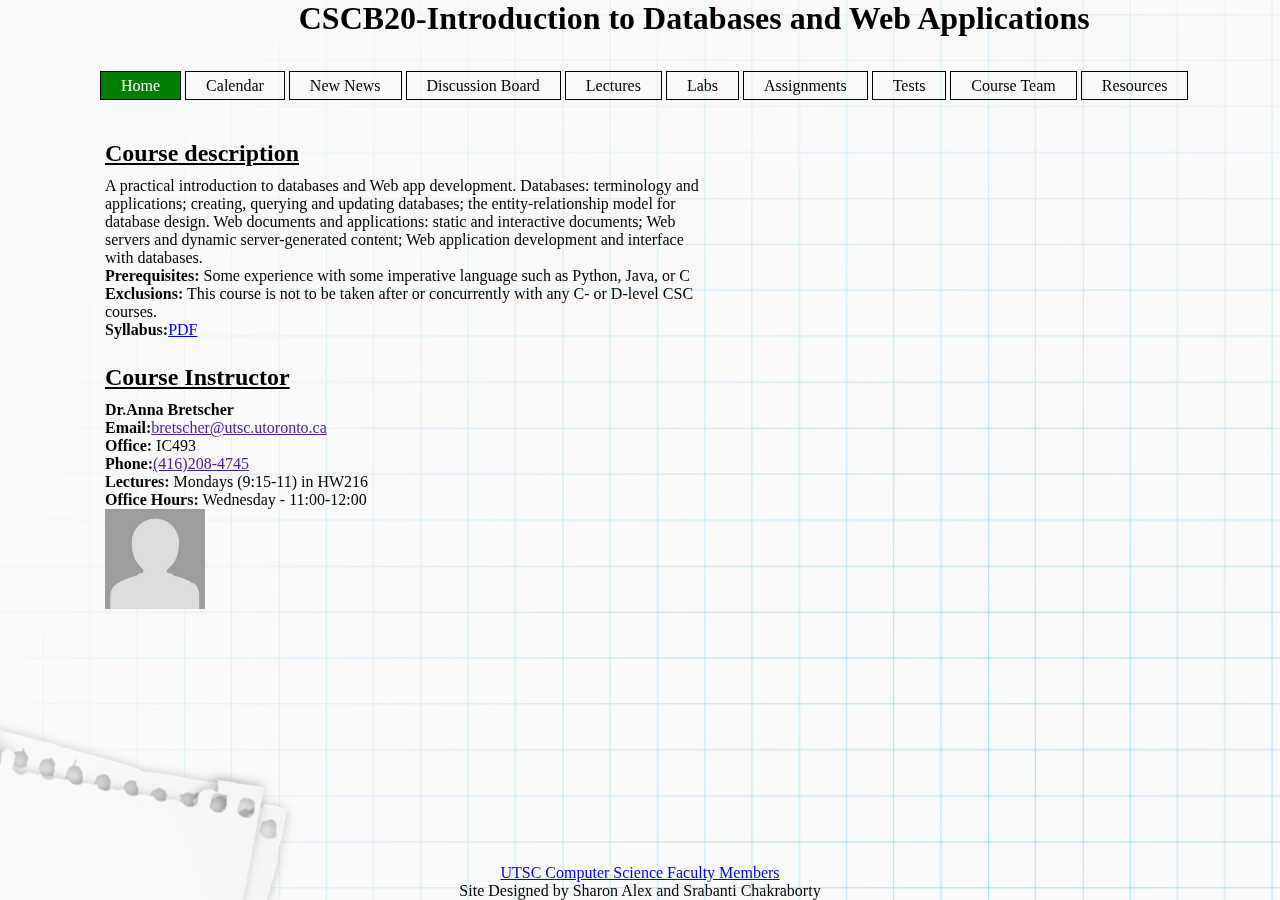
<file: src/index.html>
<DOCTYPE html>
<html>
<head>
<link rel="stylesheet" href="index.css" type="text/css">
<meta charset="UTF-8">
<meta name="viewport" content="width=device-width, initial-scale=1">
</head>
<body>
	<header>
		<h1>CSCB20-Introduction to Databases and Web Applications</h1>
	</header>
	<nav>
		<li class="active"><a href="#home">Home</a></li>
		<li><a href="Calendar.html">Calendar</a></li>
		<li><a href="New_News.html">New News</a></li>
		<li><a href="Discussion_Board.html">Discussion Board</a></li>
		<li><a href="Lectures.html">Lectures</a></li>
		<li><a href="LabsPage.html">Labs</a></li>
		<li><a href="AssignmentsPage.html">Assignments</a></li>
		<li><a href="Tests.html">Tests</a></li>
		<li><a href="CourseTeamPage.html">Course Team</a></li>
		<li><a href="ResourcesPage.html">Resources</a></li>
	</nav>
	<div class="content">
		<h2><u> Course description</u></h2>
		<article>A practical introduction to databases and Web app development. Databases: terminology and applications; 
		creating, querying and updating databases; the entity-relationship model for database design. Web documents
		and applications: static and interactive documents; Web servers and dynamic server-generated content;
		Web application development and interface with databases.
		<p><strong> Prerequisites:</strong> Some experience with some imperative language such as Python, Java, or C</p>
		<strong><p> Exclusions:</strong> This course is not to be taken after or concurrently with any C- or D-level CSC courses.</p>
		<strong><p> Syllabus:</strong><a href= "Syllabus.pdf">PDF</a></p>
		</article>
		<h2><u> Course Instructor </u></h2>
		<article>
		<p><strong>Dr.Anna Bretscher</strong></p> 
		<p><strong>Email:</strong><a href= "">bretscher@utsc.utoronto.ca</a></p>
		<p><strong>Office:</strong> IC493</p>
		<p><strong>Phone:</strong><a href= "">(416)208-4745</a></p>
		<p><strong>Lectures:</strong> Mondays (9:15-11) in HW216</p>
		<p><strong>Office Hours:</strong> Wednesday - 11:00-12:00</p>
		<img src="img_instructor.jpg" alt="Instructor" height="100" width="100" align="left">
	    </article>
	</div>
	<div class="footer">
		<p><a href= "https://www.utsc.utoronto.ca/cms/faculty-of-computer-science"> UTSC Computer Science Faculty Members</a></p>
		<p>Site Designed by Sharon Alex and Srabanti Chakraborty</p>
	</div>
	
</body>
</html>
</file>
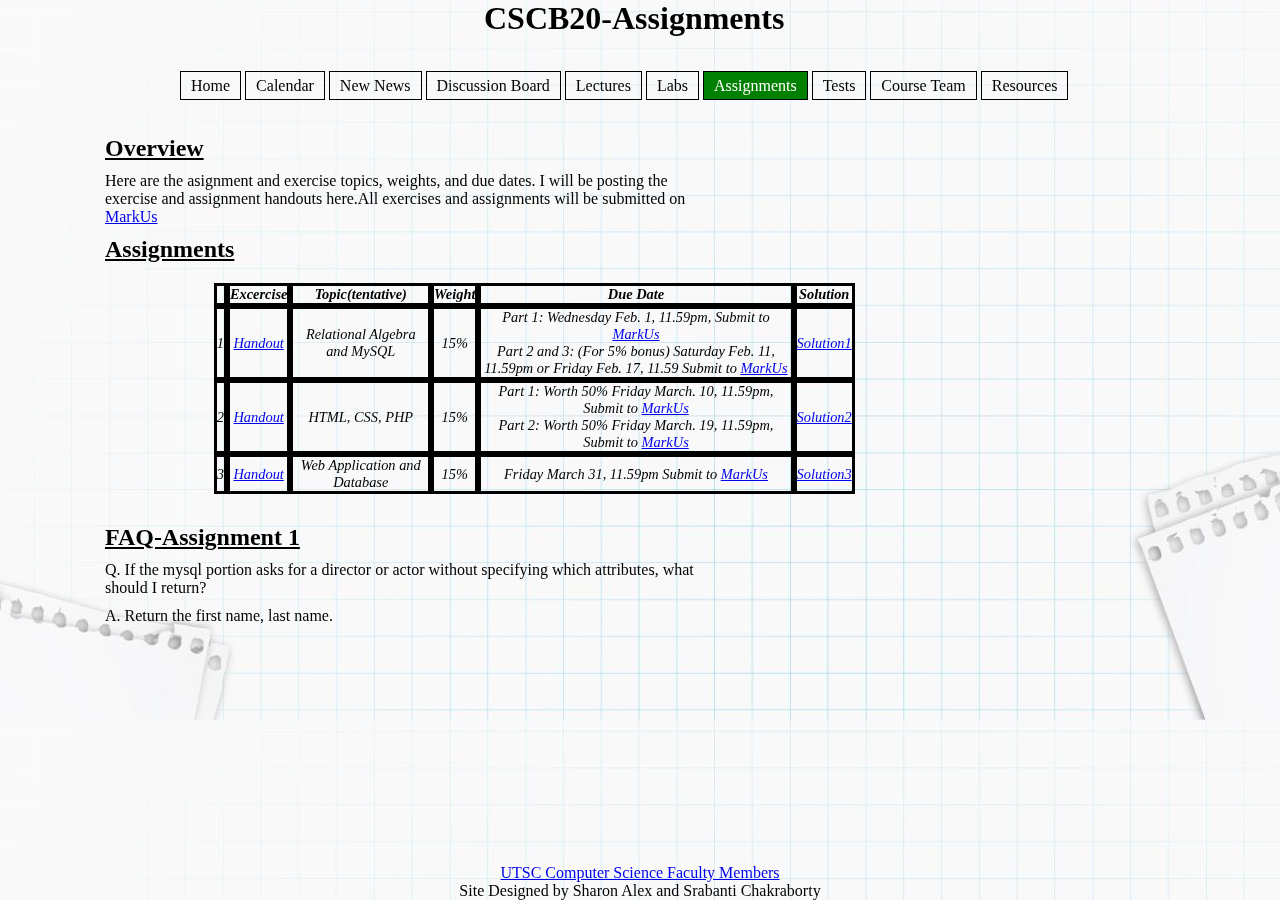
<file: src/AssignmentsPage.html>
<!DOCTYPE html>
<html>
<head>
    <title> </title>
     <link rel="stylesheet" type="text/css" href="AssignmentsPage.css">
     <meta charset="UTF-8">
     <meta name="viewport" content="width=device-width, initial-scale=1">
</head>
<body>
    <div class = "header">
        <h1 ><b>  CSCB20-Assignments</b></h1>
    </div>
    <div class="buttons">
        <nav>
        <li><a href="index.html">Home</a></li>
        <li><a href="Calendar.html">Calendar</a></li>
        <li><a href="New_News.html">New News</a></li>
        <li><a href="Discussion_Board.html">Discussion Board</a></li>
        <li><a href="Lectures.html">Lectures</a></li>
        <li><a href="LabsPage.html">Labs</a></li>
        <li class="active"><a href="#Assignments">Assignments</a></li>
        <li><a href="Tests.html">Tests</a></li>
        <li><a href="CourseTeamPage.html">Course Team</a></li>
        <li><a href="ResourcesPage.html">Resources</a></li>
    </nav>
    </div>
    <div class="content">
        <h2><u>Overview</u> </h2>
        <article> Here are the asignment and exercise topics, weights, and due dates. I will be posting the exercise and assignment handouts here.All exercises and assignments will be submitted on <a href="https://markus.utsc.utoronto.ca/cscb20w20/?locale=en">MarkUs</a>
        </article>
        <h2><u> Assignments</u> </h2>
</div>
	<div class="Assignments">

	<div class = "Heading">

		<div class = "CellNames">
			<p> </p>
		</div>
		<div class = "CellNames">
			<p> Excercise </p>
		</div>
		<div class = "CellNames">
			<p> Topic(tentative)</p>
		</div>
		<div class = "CellNames">
			<p> Weight </p>
		</div>
		<div class = "CellNames">
			<p> Due Date </p>
		</div>
		<div class = "CellNames">
			<p> Solution </p>
		</div>
	</div>
	<div class="Rows">
        <div class="CellNames">
            <p>1</p>
        </div>
        <div class="CellNames">
            <p><a href="SAMPLECSCB20.pdf">Handout</a></p>
        </div>
        <div class="CellNames">
            <p>Relational Algebra and MySQL</p>
        </div>
        <div class="CellNames">
            <p>15%</p>
        </div>
        <div class="CellNames">
            <p>Part 1: Wednesday Feb. 1, 11.59pm, Submit to <a href="https://markus.utsc.utoronto.ca/cscb20w20/?locale=en">MarkUs</a></p>
            <p>Part 2 and 3: (For 5% bonus) Saturday Feb. 11, 11.59pm or Friday Feb. 17, 11.59 Submit to <a href="https://markus.utsc.utoronto.ca/cscb20w20/?locale=en">MarkUs</a></p>
        </div>
        <div class="CellNames">
            <p><a href="SAMPLECSCB20.pdf">Solution1</a></p>
        </div>
    </div>

	<div class="Rows">
        <div class="CellNames">
            <p>2</p>
        </div>
        <div class="CellNames">
            <p><a href="SAMPLECSCB20.pdf">Handout</a></p>
        </div>
        <div class="CellNames">
            <p>HTML, CSS, PHP</p>
        </div>
        <div class="CellNames">
            <p>15%</p>
        </div>
        <div class="CellNames">
            <p>Part 1: Worth 50% Friday March. 10, 11.59pm, Submit to <a href="https://markus.utsc.utoronto.ca/cscb20w20/?locale=en">MarkUs</a></p>
            <p>Part 2: Worth 50% Friday March. 19, 11.59pm, Submit to  <a href="https://markus.utsc.utoronto.ca/cscb20w20/?locale=en">MarkUs</a></p>
        </div>
        <div class="CellNames">
            <p><a href="SAMPLECSCB20.pdf">Solution2</a></p>
        </div>
    </div>

    <div class="Rows">
        <div class="CellNames">
            <p>3</p>
        </div>
        <div class="CellNames">
            <p><a href="SAMPLECSCB20.pdf">Handout</a></p>
        </div>
        <div class="CellNames">
            <p>Web Application and Database</p>
        </div>
        <div class="CellNames">
            <p>15%</p>
        </div>
        <div class="CellNames">
            <p>Friday March 31, 11.59pm Submit to <a href="https://markus.utsc.utoronto.ca/cscb20w20/?locale=en">MarkUs</a></p>
        </div>
        <div class="CellNames">
            <p><a href="SAMPLECSCB20.pdf">Solution3</a></p>
        </div>
    </div>
</div>
<div class="content">
        <h2><u>FAQ-Assignment 1</u> </h2>
        <article> Q. If the mysql portion asks for a director or actor without specifying which attributes, what should I return?
        </article>
        <article>A. Return the first name, last name.</article>
       
</div>

<div class="footer">
        <p><a href= "https://www.utsc.utoronto.ca/cms/faculty-of-computer-science"> UTSC Computer Science Faculty Members</a></p>
        <p>Site Designed by Sharon Alex and Srabanti Chakraborty</p>
    </div>
</body>
</html>
</file>
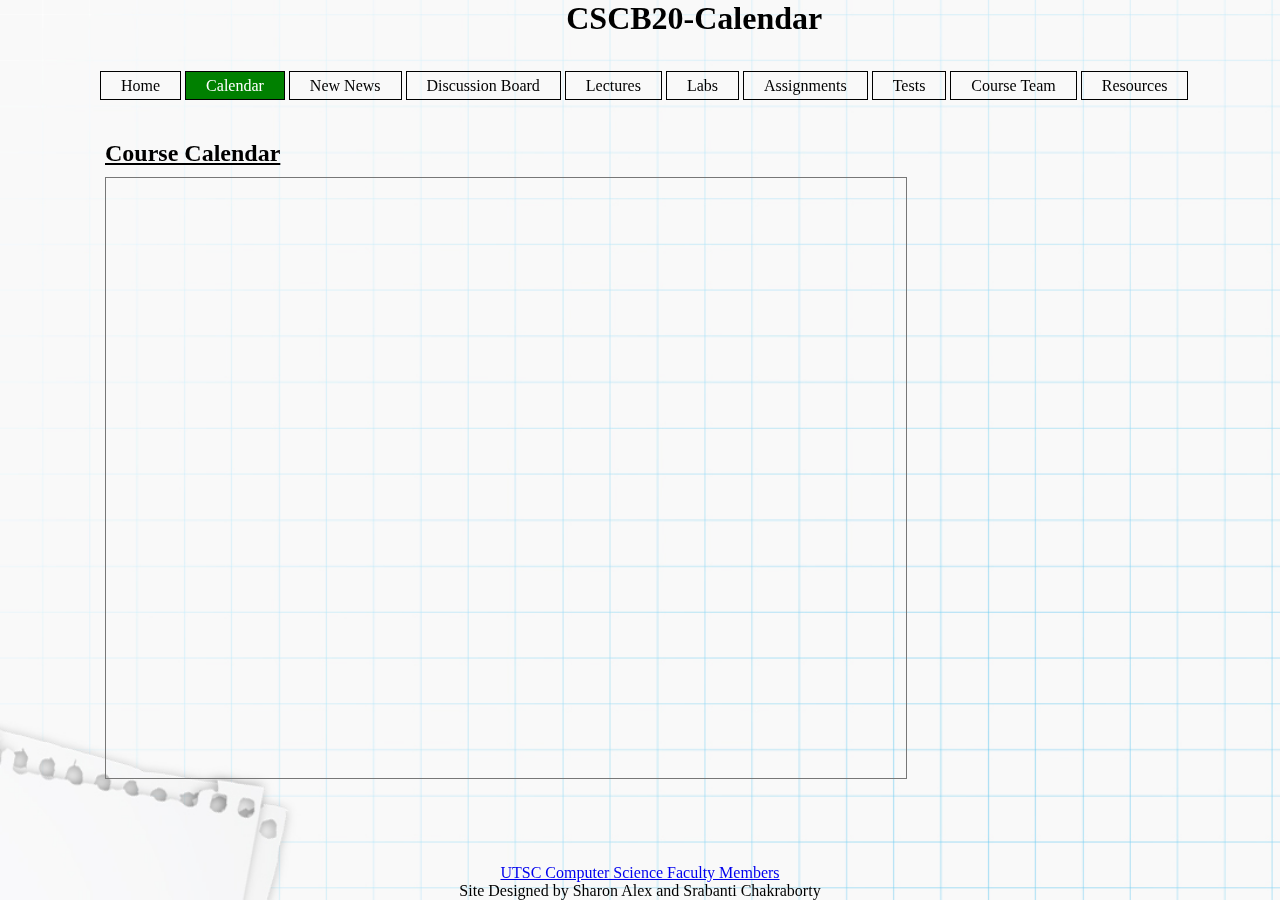
<file: src/Calendar.html>
<DOCTYPE html>
<html>
<head>
<link rel="stylesheet" href="Calendar.css" type="text/css">
<meta charset="UTF-8">
<meta name="viewport" content="width=device-width, initial-scale=1">
</head>
<body>
	<header>
		<h1>CSCB20-Calendar</h1>
	</header>
	<nav>
		<li><a href="index.html">Home</a></li>
		<li class="active"><a href="#Calendar">Calendar</a></li>
		<li><a href="New_News.html">New News</a></li>
		<li><a href="Discussion_Board.html">Discussion Board</a></li>
		<li><a href="Lectures.html">Lectures</a></li>
		<li><a href="LabsPage.html">Labs</a></li>
		<li><a href="AssignmentsPage.html">Assignments</a></li>
		<li><a href="Tests.html">Tests</a></li>
		<li><a href="CourseTeamPage.html">Course Team</a></li>
		<li><a href="ResourcesPage.html">Resources</a></li>
	</nav>
	<div class="content">
		<h2><u> Course Calendar</u></h2>
		<article><iframe src="https://calendar.google.com/calendar/embed?height=600&amp;wkst=1&amp;bgcolor=%23ffffff&amp;ctz=America%2FToronto&amp;src=YWxleHNoYXJvbjk4QGdtYWlsLmNvbQ&amp;src=ZW4uY2FuYWRpYW4jaG9saWRheUBncm91cC52LmNhbGVuZGFyLmdvb2dsZS5jb20&amp;color=%23039BE5&amp;color=%230B8043" style="border:solid 1px #777" width="800" height="600" frameborder="0" scrolling="no"></iframe>
		</article>
	</div>
	<div class="footer">
		<p><a href= "https://www.utsc.utoronto.ca/cms/faculty-of-computer-science"> UTSC Computer Science Faculty Members</a></p>
		<p>Site Designed by Sharon Alex and Srabanti Chakraborty</p>
	</div>
	
</body>
</html>
</file>
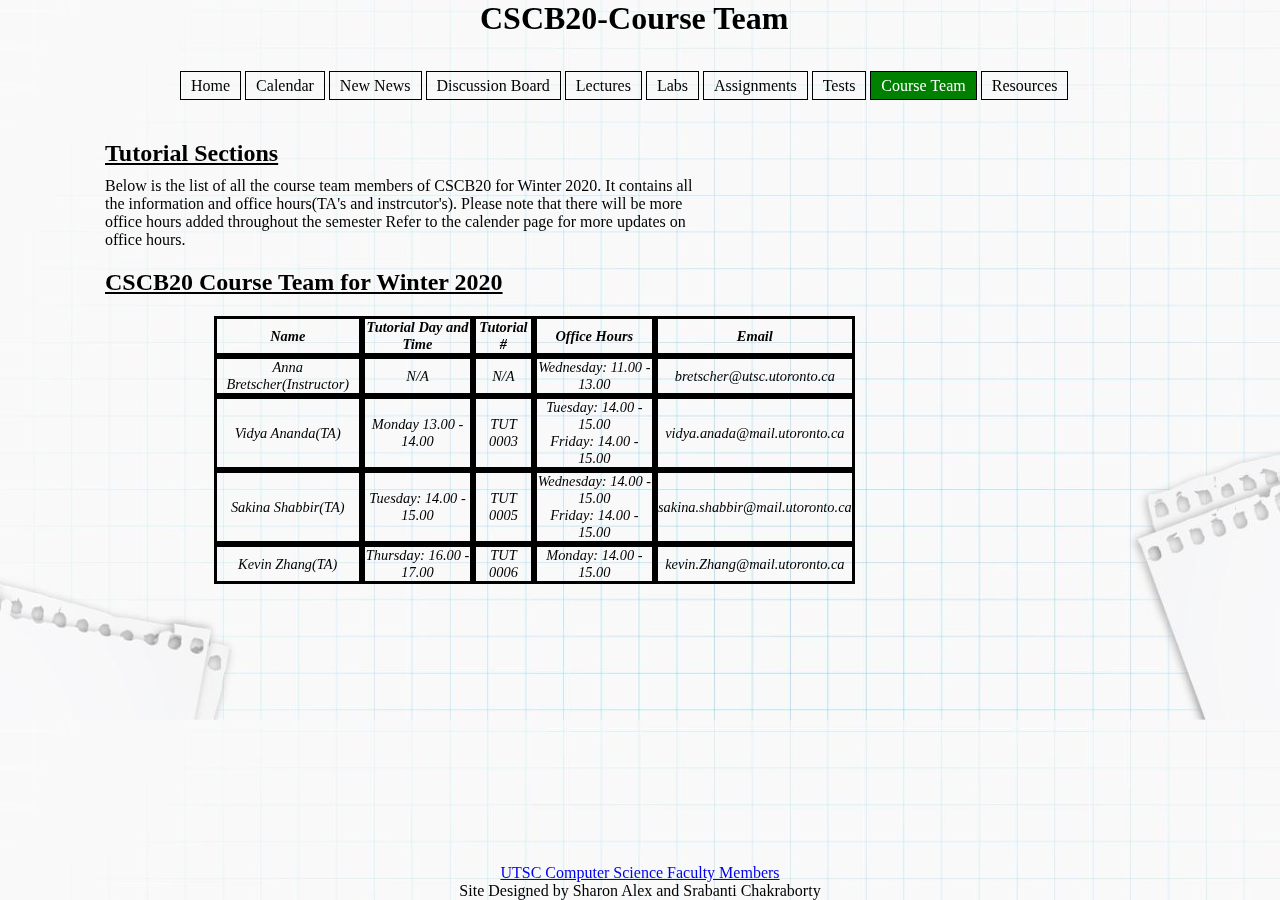
<file: src/CourseTeamPage.html>
<!DOCTYPE html>
<html>
<head>
    <title> </title>
     <link rel="stylesheet" type="text/css" href="CourseTeamPage.css">
     <meta charset="UTF-8">
     <meta name="viewport" content="width=device-width, initial-scale=1">

</head>
<body>
    <div class = "header">
        <h1 ><b>  CSCB20-Course Team</b></h1>
    </div>
    <div class="buttons">
        <nav>
        <li><a href="index.html">Home</a></li>
        <li><a href="Calendar.html">Calendar</a></li>
        <li><a href="New_News.html">New News</a></li>
        <li><a href="Discussion_Board.html">Discussion Board</a></li>
        <li><a href="Lectures.html">Lectures</a></li>
        <li><a href="LabsPage.html">Labs</a></li>
        <li><a href="AssignmentsPage.html">Assignments</a></li>
        <li><a href="Tests.html">Tests</a></li>
        <li class="active"><a href="#Course Team">Course Team</a></li>
        <li><a href="ResourcesPage.html">Resources</a></li>


    </nav>
    </div>
	<div class="content">
        <h2><u> Tutorial Sections</u> </h2>
        <article> Below is the list of all the course team members of CSCB20 for Winter 2020.
            It contains all the information and office hours(TA's and instrcutor's).
            Please note that there will be more office hours added throughout the semester
            Refer to the calender page for more updates on office hours.
        </article>
        <h2><u> CSCB20 Course Team for Winter 2020 </u> </h2>

   


    </div>
    
	<div class="CourseTeam">

	<div class = "Heading">

		<div class = "CellNames">
			<p> Name </p>
		</div>
		<div class = "CellNames">
			<p> Tutorial Day and Time</p>
		</div>
		<div class = "CellNames">
			<p> Tutorial # </p>
		</div>
		<div class = "CellNames">
			<p>  Office Hours</p>
		</div>
		<div class = "CellNames">
			<p> Email </p>
		</div>
	</div>
	<div class="Rows">
        <div class="CellNames">
            <p>Anna Bretscher(Instructor)</p>
        </div>
        <div class="CellNames">
            <p>N/A</a></p>
        </div>
        <div class="CellNames">
            <p>N/A</p>
        </div>
        <div class="CellNames">
            <p>Wednesday: 11.00 - 13.00</p>
        </div>
        <div class="CellNames">
            <p>bretscher@utsc.utoronto.ca</p>
        </div>
    </div>
	<div class="Rows">
        <div class="CellNames">
            <p>Vidya Ananda(TA)</p>
        </div>
        <div class="CellNames">
            <p>Monday 13.00 - 14.00</a></p>
        </div>
        <div class="CellNames">
            <p>TUT 0003</p>
        </div>
        <div class="CellNames">
            <p>Tuesday: 14.00 - 15.00</p>
            <p>Friday: 14.00 - 15.00</p>
        </div>
        <div class="CellNames">
            <p>vidya.anada@mail.utoronto.ca</p>
        </div>
    </div>
    <div class="Rows">
        <div class="CellNames">
            <p>Sakina Shabbir(TA)</p>
        </div>
        <div class="CellNames">
            <p>Tuesday: 14.00 - 15.00</a></p>
  
        </div>
        <div class="CellNames">
            <p>TUT 0005</p>
        </div>
        <div class="CellNames">
            <p>Wednesday: 14.00 - 15.00</p>
            <p>Friday: 14.00 - 15.00</p>
        </div>
        <div class="CellNames">
            <p>sakina.shabbir@mail.utoronto.ca</p>
        </div>
    </div>
    <div class="Rows">
        <div class="CellNames">
            <p>Kevin Zhang(TA)</p>
        </div>
        <div class="CellNames">
            <p>Thursday: 16.00 - 17.00</a></p>

        </div>
        <div class="CellNames">
            <p>TUT 0006</p>
        </div>
        <div class="CellNames">
            <p>Monday: 14.00 - 15.00</p>
        </div>
        <div class="CellNames">
            <p>kevin.Zhang@mail.utoronto.ca</p>
        </div>
    </div>
</div>
<div class="footer">
        <p><a href= "https://www.utsc.utoronto.ca/cms/faculty-of-computer-science"> UTSC Computer Science Faculty Members</a></p>
        <p>Site Designed by Sharon Alex and Srabanti Chakraborty</p>
    </div>
</body>
</html>
</file>
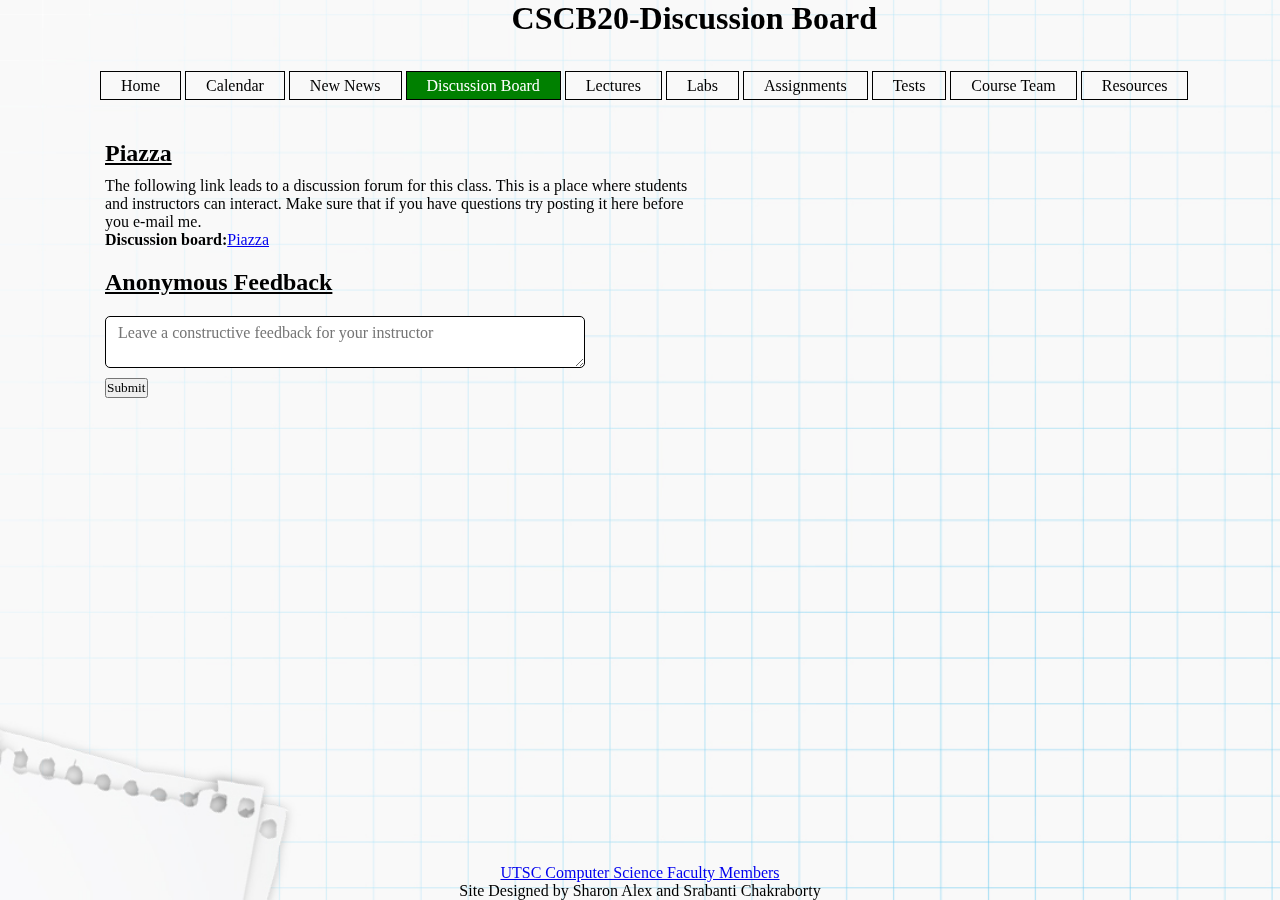
<file: src/Discussion_Board.html>
<DOCTYPE html>
<html>
<head>
<link rel="stylesheet" href="Discussion_Board.css" type="text/css">
<meta charset="UTF-8">
<meta name="viewport" content="width=device-width, initial-scale=1">
</head>
<body>
	<header>
		<h1>CSCB20-Discussion Board</h1>
	</header>
	<nav>
		<li><a href="index.html">Home</a></li>
		<li><a href="Calendar.html">Calendar</a></li>
		<li><a href="New_News.html">New News</a></li>
		<li class="active"><a href="#Discussion Board">Discussion Board</a></li>
		<li><a href="Lectures.html">Lectures</a></li>
		<li><a href="LabsPage.html">Labs</a></li>
		<li><a href="AssignmentsPage.html">Assignments</a></li>
		<li><a href="Tests.html">Tests</a></li>
		<li><a href="CourseTeamPage.html">Course Team</a></li>
		<li><a href="ResourcesPage.html">Resources</a></li>
	</nav>
	<div class="content">
		<h2><u> Piazza</u> </h2>
		<article> The following link leads to a discussion forum for this class.
		This is a place where students and instructors can interact. Make sure that
		if you have questions try posting it here before you e-mail me.
		<strong><p> Discussion board:</strong><a href= "https://piazza.com/">Piazza</a></p>
		</article>
		<h2><u>Anonymous Feedback</u> </h2>
		<article><form><textarea class="form-element" placeholder="Leave a constructive feedback for your instructor" row="15" cols="20"></textarea>
		</form>	
		<input type="submit" value="Submit">
	    </article>

	</div>
	<div class="footer">
		<p><a href= "https://www.utsc.utoronto.ca/cms/faculty-of-computer-science"> UTSC Computer Science Faculty Members</a></p>
		<p>Site Designed by Sharon Alex and Srabanti Chakraborty</p>
	</div>
</body>
</html>
</file>
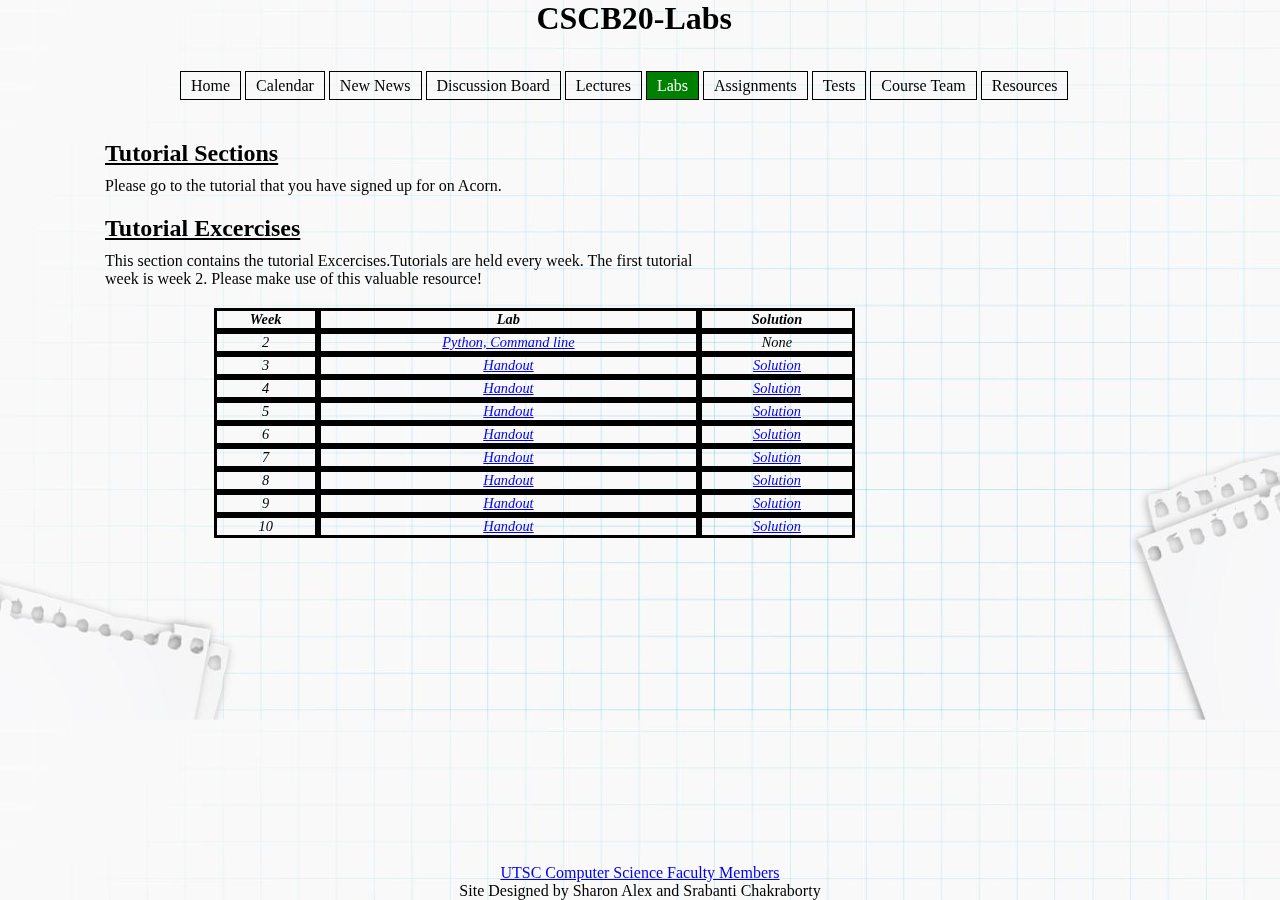
<file: src/LabsPage.html>
<!DOCTYPE html>
<html>
<head>
	<title> </title>
	 <link rel="stylesheet" type="text/css" href="LabsPage.css">
     <meta charset="UTF-8">
     <meta name="viewport" content="width=device-width, initial-scale=1">
</head>
<body>
	<div class = "header">
		<h1 ><b>  CSCB20-Labs</b></h1>
	</div>
	<div class="buttons">
        <nav>
        <li><a href="index.html">Home</a></li>
        <li><a href="Calendar.html">Calendar</a></li>
        <li><a href="New_News.html">New News</a></li>
        <li><a href="Discussion_Board.html">Discussion Board</a></li>
        <li><a href="Lectures.html">Lectures</a></li>
        <li class="active"><a href="#Labs">Labs</a></li>
        <li><a href="AssignmentsPage.html">Assignments</a></li>
        <li><a href="Tests.html">Tests</a></li>
        <li><a href="CourseTeamPage.html">Course Team</a></li>
        <li><a href="ResourcesPage.html">Resources</a></li>
        </nav>
	</div>

    <div class="content">
        <h2><u> Tutorial Sections</u> </h2>
        <article> Please go to the tutorial that you have signed up for on Acorn.
        </article>
        <h2><u>Tutorial Excercises</u> </h2>
        <article> This section contains the tutorial Excercises.Tutorials are held every week. The first tutorial week is week 2. Please make use of this valuable resource!
        </article>
    </div>
<div class="Labs">
	<div class = "Heading">
		<div class = "CellNames">
			<p> Week </p>
		</div>
		<div class = "CellNames">
			<p> Lab </p>
		</div>
		<div class = "CellNames">
			<p> Solution </p>
		</div>
	</div>
	<div class="Rows">
        <div class="CellNames">
            <p>2</p>
        </div>
        <div class="CellNames">
            <p><a href="https://www.utsc.utoronto.ca/~bretscher/b20/tutorials/t1/">Python, Command line</a></p>
        </div>
        <div class="CellNames">
            <p>None</p>
        </div>
    </div>
    <div class="Rows">
        <div class="CellNames">
            <p>3</p>
        </div>
        <div class="CellNames">
            <p><a href="https://www.utsc.utoronto.ca/~bretscher/b20/tutorials/t2/relational.pdf">Handout</a></p>
        </div>
        <div class="CellNames">
             <p><a href="https://www.utsc.utoronto.ca/~bretscher/b20/tutorials/t3/query_solns.html">Solution</a></p>
        </div>
    </div>
    <div class="Rows">
        <div class="CellNames">
            <p>4</p>
        </div>
        <div class="CellNames">
            <p><a href="https://www.utsc.utoronto.ca/~bretscher/b20/tutorials/t3/index.html">Handout</a></p>
        </div>
        <div class="CellNames">
            <p><a href="https://www.utsc.utoronto.ca/~bretscher/b20/tutorials/t3/query_solns.html">Solution</a></p>
        </div>
    </div>
    <div class="Rows">
        <div class="CellNames">
            <p>5</p>
        </div>
        <div class="CellNames">
            <p><a href="https://www.utsc.utoronto.ca/~bretscher/b20/tutorials/t4/handout.pdf">Handout</a></p>
        </div>
        <div class="CellNames">
            <p><a href="https://www.utsc.utoronto.ca/~bretscher/b20/tutorials/t4/tut4_soln.pdf">Solution</a></p>
        </div>
    </div>
    <div class="Rows">
        <div class="CellNames">
            <p>6</p>
        </div>
        <div class="CellNames">
             <p><a href="https://www.utsc.utoronto.ca/~bretscher/b20/tutorials/t4/handout.pdf">Handout</a></p>
        </div>
        <div class="CellNames">
            <p><a href="https://www.utsc.utoronto.ca/~bretscher/b20/tutorials/t4/tut4_soln.pdf">Solution</a></p>
        </div>
    </div>
    <div class="Rows">
        <div class="CellNames">
            <p>7</p>
        </div>
        <div class="CellNames">
            <p><a href="https://www.utsc.utoronto.ca/~bretscher/b20/tutorials/t4/handout.pdf">Handout</a></p>
        </div>
        <div class="CellNames">
           <p><a href="https://www.utsc.utoronto.ca/~bretscher/b20/tutorials/t4/tut4_soln.pdf">Solution</a></p>
        </div>
    </div>
    <div class="Rows">
        <div class="CellNames">
            <p>8</p>
        </div>
        <div class="CellNames">
           <p><a href="https://www.utsc.utoronto.ca/~bretscher/b20/tutorials/t4/handout.pdf">Handout</a></p>
        </div>
        <div class="CellNames">
            <p><a href="https://www.utsc.utoronto.ca/~bretscher/b20/tutorials/t4/tut4_soln.pdf">Solution</a></p>
        </div>
    </div>
    <div class="Rows">
        <div class="CellNames">
            <p>9</p>
        </div>
        <div class="CellNames">
            <p><a href="https://www.utsc.utoronto.ca/~bretscher/b20/tutorials/t4/handout.pdf">Handout</a></p>
        </div>
        <div class="CellNames">
           <p><a href="https://www.utsc.utoronto.ca/~bretscher/b20/tutorials/t4/tut4_soln.pdf">Solution</a></p>
        </div>
    </div>
    <div class="Rows">
        <div class="CellNames">
            <p>10</p>
        </div>
        <div class="CellNames">
            <p><a href="https://www.utsc.utoronto.ca/~bretscher/b20/tutorials/t4/handout.pdf">Handout</a></p>
        </div>
        <div class="CellNames">
            <p><a href="https://www.utsc.utoronto.ca/~bretscher/b20/tutorials/t4/tut4_soln.pdf">Solution</a></p>
        </div>
    </div>
</div>
<div class="footer">
        <p><a href= "https://www.utsc.utoronto.ca/cms/faculty-of-computer-science"> UTSC Computer Science Faculty Members</a></p>
        <p>Site Designed by Sharon Alex and Srabanti Chakraborty</p>
    </div>
</body>
</html>
</file>
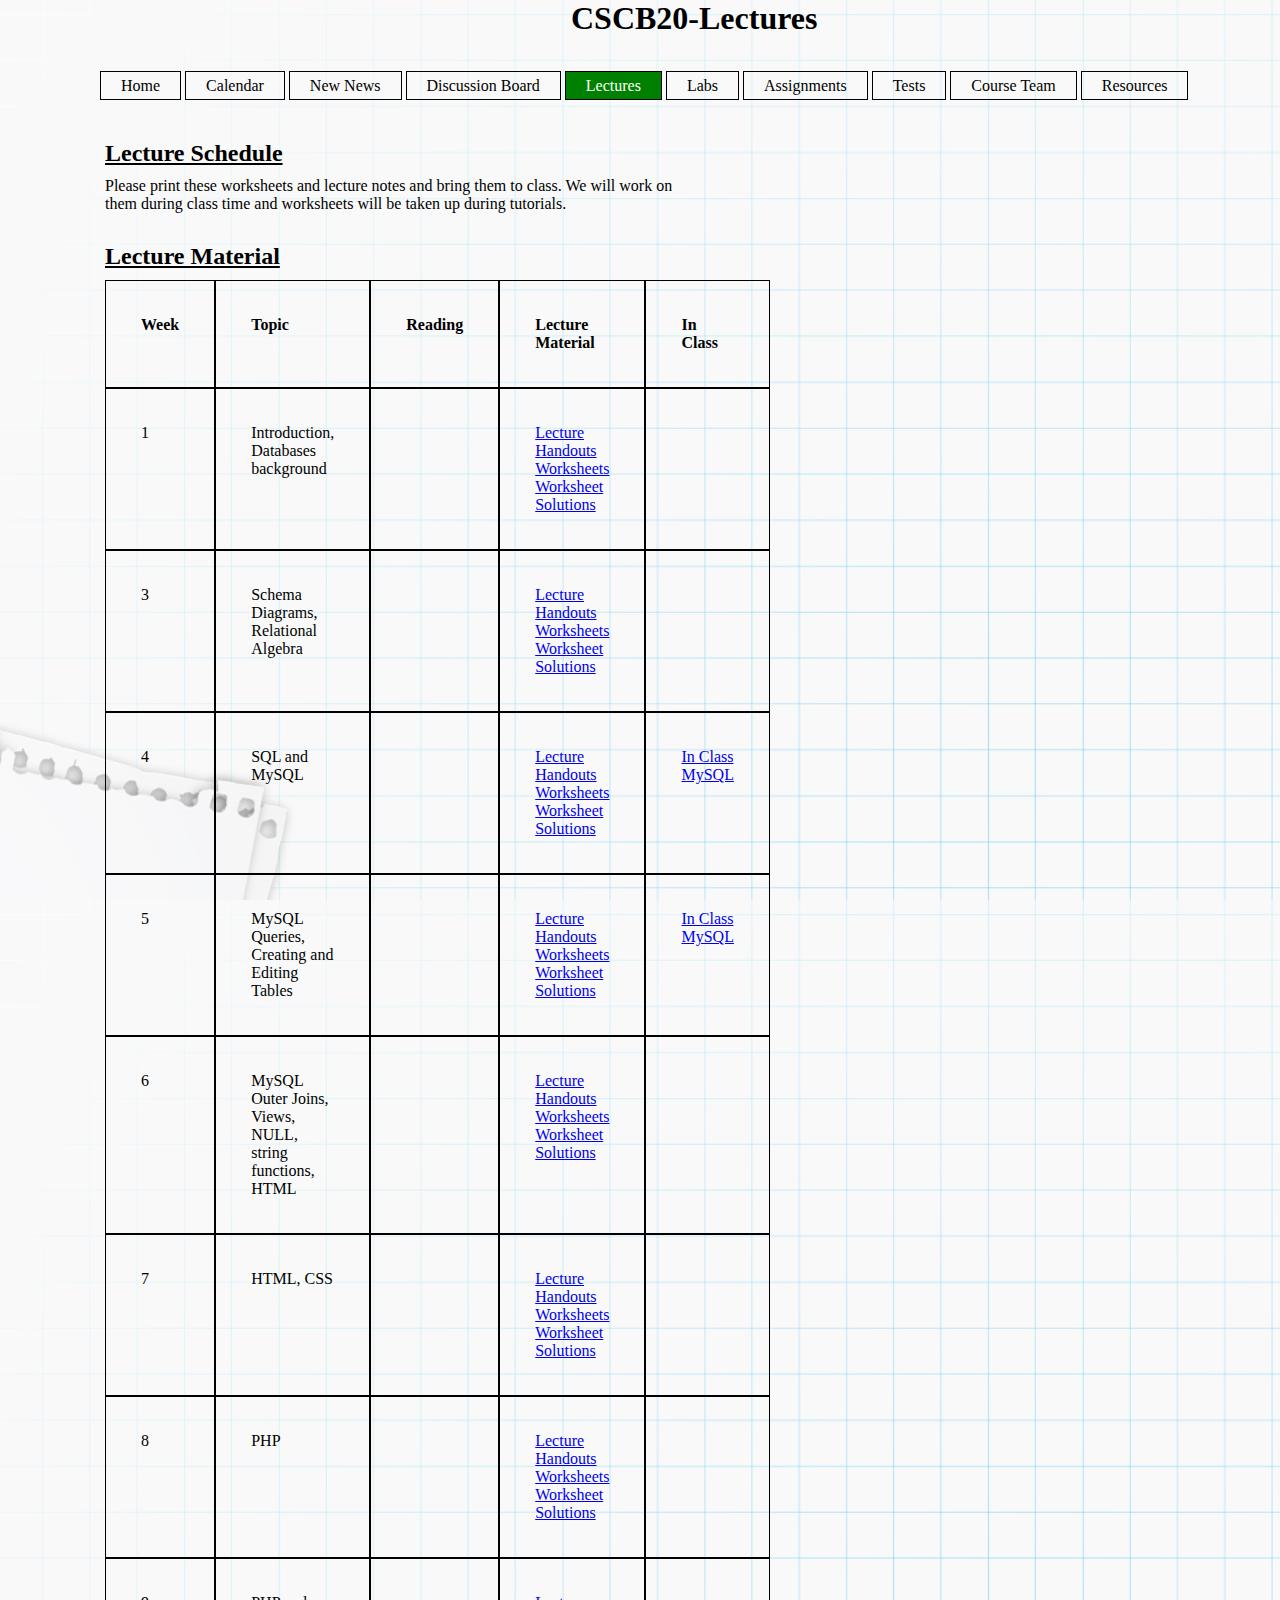
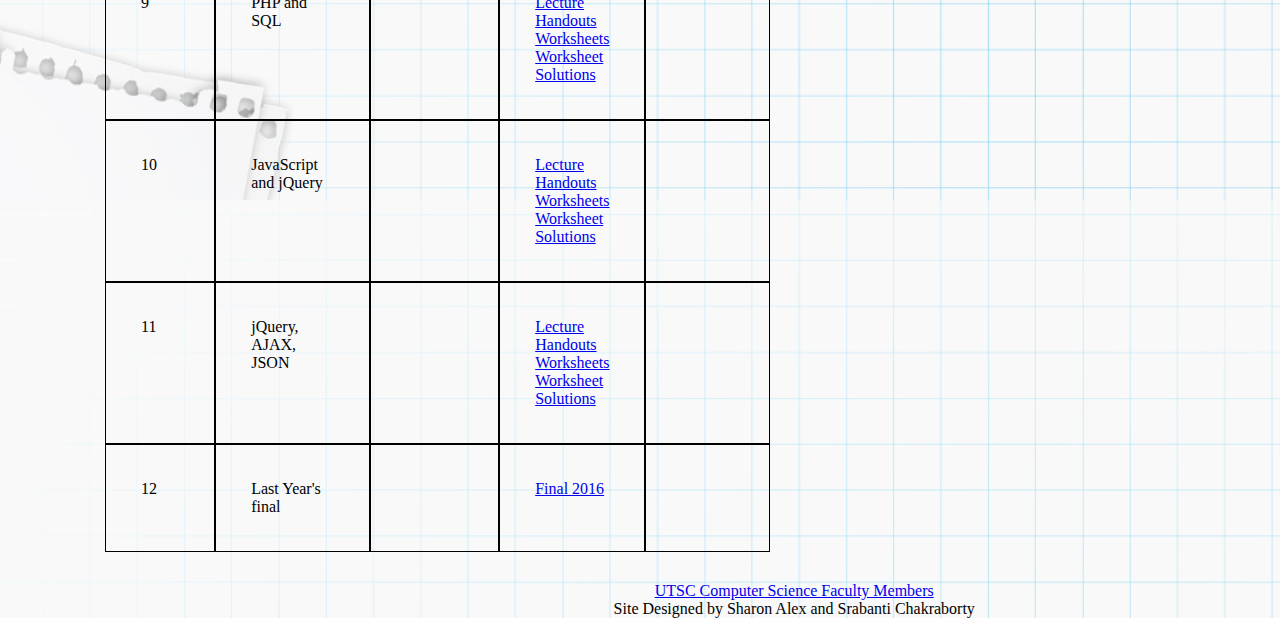
<file: src/Lectures.html>
<DOCTYPE html>
<html>
<head>
<link rel="stylesheet" href="Lectures.css" type="text/css">
<meta charset="UTF-8">
<meta name="viewport" content="width=device-width, initial-scale=1">
</head>
<body>
	<header>
		<h1>CSCB20-Lectures</h1>
	</header>
	<nav>
		<li><a href="index.html">Home</a></li>
		<li><a href="Calendar.html">Calendar</a></li>
		<li><a href="New_News.html">New News</a></li>
		<li><a href="Discussion_Board.html">Discussion Board</a></li>
		<li class="active"><a href="#Lectures">Lectures</a></li>
		<li><a href="LabsPage.html">Labs</a></li>
		<li><a href="AssignmentsPage.html">Assignments</a></li>
		<li><a href="Tests.html">Tests</a></li>
		<li><a href="CourseTeamPage.html">Course Team</a></li>
		<li><a href="ResourcesPage.html">Resources</a></li>
	</nav>
	<div class="content">
		<h2><u> Lecture Schedule</u></h2>
		<article>Please print these worksheets and lecture notes and bring them to class.
		We will work on them during class time and worksheets will be taken up during
		tutorials.</article>
        <h2><u> Lecture Material</u></h2>
		<article>
		<div class="MyTable">
		<div class="MyTable-Tr title">
		<div class="MyTable-Td">Week</div>
		<div class="MyTable-Td">Topic</div>
		<div class="MyTable-Td">Reading</div>
		<div class="MyTable-Td">Lecture Material</div>
		<div class="MyTable-Td">In Class</div>
		</div>
		<div class="MyTable-Tr">
		<div class="MyTable-Td">1</div>
		<div class="MyTable-Td">Introduction, Databases background</div>
		<div class="MyTable-Td"></div>
		<div class="MyTable-Td">
		<a href= "Lecture_Notes.pdf">Lecture Handouts</a></p>
		<a href= "Worksheet.pdf">Worksheets</a>
		<a href= "Worksheet_Solutions.pdf">Worksheet Solutions</a>
		</div>
		<div class="MyTable-Td"></div>
		</div>	
		<div class="MyTable-Tr">
		<div class="MyTable-Td">3</div>
		<div class="MyTable-Td">Schema Diagrams, Relational Algebra</div>
		<div class="MyTable-Td"></div>
		<div class="MyTable-Td">
		<a href= "Lecture_Notes.pdf">Lecture Handouts</a>
		<a href= "Worksheet.pdf">Worksheets</a>
		<a href= "Worksheet_Solutions.pdf">Worksheet Solutions</a>
		</div>
		<div class="MyTable-Td"></div>
		</div>	
		<div class="MyTable-Tr">
		<div class="MyTable-Td">4</div>
		<div class="MyTable-Td">SQL and MySQL</div>
		<div class="MyTable-Td"></div>
		<div class="MyTable-Td">
		<a href= "Lecture_Notes.pdf">Lecture Handouts</a>
		<a href= "Worksheet.pdf">Worksheets</a>
		<a href= "Worksheet_Solutions.pdf">Worksheet Solutions</a>
		</div>
		<div class="MyTable-Td">
		<a href= "SQL.pdf">In Class MySQL</a>
		</div>
		</div>
		<div class="MyTable-Tr">
		<div class="MyTable-Td">5</div>
		<div class="MyTable-Td">MySQL Queries, Creating and Editing Tables</div>
		<div class="MyTable-Td"></div>
		<div class="MyTable-Td">
		<a href= "Lecture_Notes.pdf">Lecture Handouts</a>
		<a href= "Worksheet.pdf">Worksheets</a>
		<a href= "Worksheet_Solutions.pdf">Worksheet Solutions</a>
		</div>
		<div class="MyTable-Td">
		<a href= "SQL.pdf">In Class MySQL</a>
		</div>
		</div>	
		<div class="MyTable-Tr">
		<div class="MyTable-Td">6</div>
		<div class="MyTable-Td">MySQL Outer Joins, Views, NULL, string functions, HTML</div>
		<div class="MyTable-Td"></div>
		<div class="MyTable-Td">
		<a href= "Lecture_Notes.pdf">Lecture Handouts</a>
		<a href= "Worksheet.pdf">Worksheets</a>
		<a href= "Worksheet_Solutions.pdf">Worksheet Solutions</a>
		</div>
		<div class="MyTable-Td"></div>
		</div>	
		<div class="MyTable-Tr">
		<div class="MyTable-Td">7</div>
		<div class="MyTable-Td">HTML, CSS</div>
		<div class="MyTable-Td"></div>
		<div class="MyTable-Td">
		<a href= "Lecture_Notes.pdf">Lecture Handouts</a>
		<a href= "Worksheet.pdf">Worksheets</a>
		<a href= "Worksheet_Solutions.pdf">Worksheet Solutions</a>
	    </div>
		<div class="MyTable-Td"></div>
		</div>	
		<div class="MyTable-Tr">
		<div class="MyTable-Td">8</div>
		<div class="MyTable-Td">PHP</div>
		<div class="MyTable-Td"></div>
		<div class="MyTable-Td">
		<a href= "Lecture_Notes.pdf">Lecture Handouts</a>
		<a href= "Worksheet.pdf">Worksheets</a>
		<a href= "Worksheet_Solutions.pdf">Worksheet Solutions</a>
		</div>
		<div class="MyTable-Td"></div>
		</div>	
		<div class="MyTable-Tr">
		<div class="MyTable-Td">9</div>
		<div class="MyTable-Td">PHP and SQL</div>
		<div class="MyTable-Td"></div>
		<div class="MyTable-Td">
		<a href= "Lecture_Notes.pdf">Lecture Handouts</a>
		<a href= "Worksheet.pdf">Worksheets</a>
		<a href= "Worksheet_Solutions.pdf">Worksheet Solutions</a>
		</div>
		<div class="MyTable-Td"></div>
		</div>	
		<div class="MyTable-Tr">
		<div class="MyTable-Td">10</div>
		<div class="MyTable-Td">JavaScript and jQuery</div>
		<div class="MyTable-Td"></div>
		<div class="MyTable-Td">
		<a href= "Lecture_Notes.pdf">Lecture Handouts</a>
		<a href= "Worksheet.pdf">Worksheets</a>
		<a href= "Worksheet_Solutions.pdf">Worksheet Solutions</a>
		</div>
		<div class="MyTable-Td"></div>
		</div>	
		<div class="MyTable-Tr">
		<div class="MyTable-Td">11</div>
		<div class="MyTable-Td">jQuery, AJAX, JSON</div>
		<div class="MyTable-Td"></div>
		<div class="MyTable-Td">
		<a href= "Lecture_Notes.pdf">Lecture Handouts</a>
		<a href= "Worksheet.pdf">Worksheets</a>
		<a href= "Worksheet_Solutions.pdf">Worksheet Solutions</a>
		</div>
		<div class="MyTable-Td"></div>
		</div>	
		<div class="MyTable-Tr">
		<div class="MyTable-Td">12</div>
		<div class="MyTable-Td">Last Year's final</div>
		<div class="MyTable-Td"></div>
		<div class="MyTable-Td">
		<a href= "Lecture_Notes.pdf">Final 2016</a>
		</div>
		<div class="MyTable-Td"></div>
		</div>		
		</div>
	    </article>
	</div>
	<div class="footer">
		<p><a href= "https://www.utsc.utoronto.ca/cms/faculty-of-computer-science"> UTSC Computer Science Faculty Members</a></p>
		<p>Site Designed by Sharon Alex and Srabanti Chakraborty</p>
	</div>
</body>
</html>
</file>
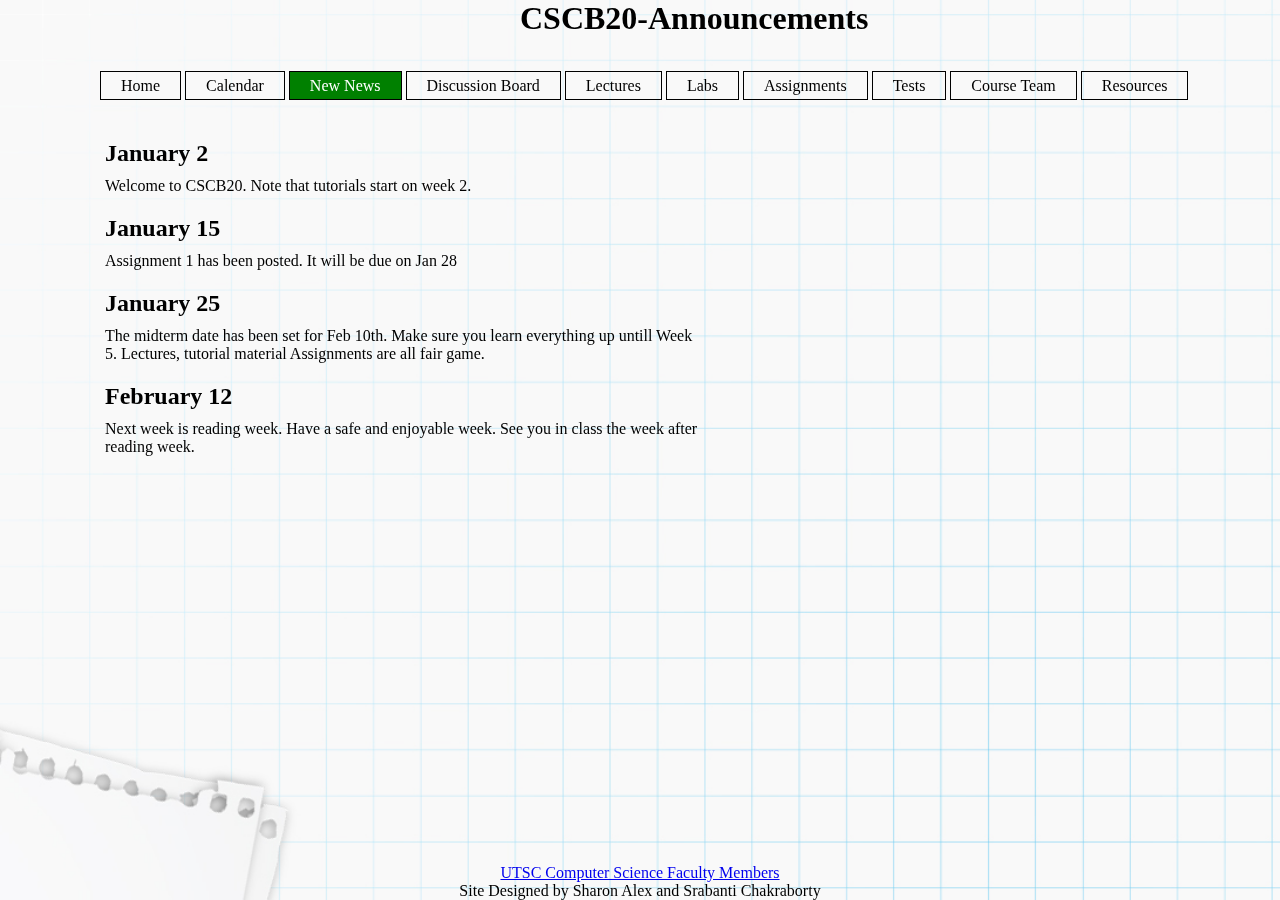
<file: src/New_News.html>
<DOCTYPE html>
<html>
<head>
<link rel="stylesheet" href="New_News.css" type="text/css">
<meta charset="UTF-8">
<meta name="viewport" content="width=device-width, initial-scale=1">
</head>
<body>
	<header>
		<h1>CSCB20-Announcements</h1>
	</header>
	<nav>
		<li><a href="index.html">Home</a></li>
		<li><a href="Calendar.html">Calendar</a></li>
		<li class="active"><a href="#New News">New News</a></li>
		<li><a href="Discussion_Board.html">Discussion Board</a></li>
		<li><a href="Lectures.html">Lectures</a></li>
		<li><a href="LabsPage.html">Labs</a></li>
		<li><a href="AssignmentsPage.html">Assignments</a></li>
		<li><a href="Tests.html">Tests</a></li>
		<li><a href="CourseTeamPage.html">Course Team</a></li>
		<li><a href="ResourcesPage.html">Resources</a></li>
	</nav>
	<div class="content">
		<h2>January 2</h2>
		<article>Welcome to CSCB20. Note that tutorials start on week 2.
		</article>
		<h2>January 15</h2>
		<article> Assignment 1 has been posted. It will be due on Jan 28
	    </article>
	    <h2>January 25</h2>
		<article> The midterm date has been set for Feb 10th. Make sure 
		you learn everything up untill Week 5. Lectures, tutorial material
		Assignments are all fair game.
	    </article>
	    <h2>February 12</h2>
		<article> Next week is reading week. Have a safe and enjoyable week.
		See you in class the week after reading week.
	    </article>
	</div>
	<div class="footer">
		<p><a href= "https://www.utsc.utoronto.ca/cms/faculty-of-computer-science"> UTSC Computer Science Faculty Members</a></p>
		<p>Site Designed by Sharon Alex and Srabanti Chakraborty</p>
	</div>
	
</body>
</html>
</file>
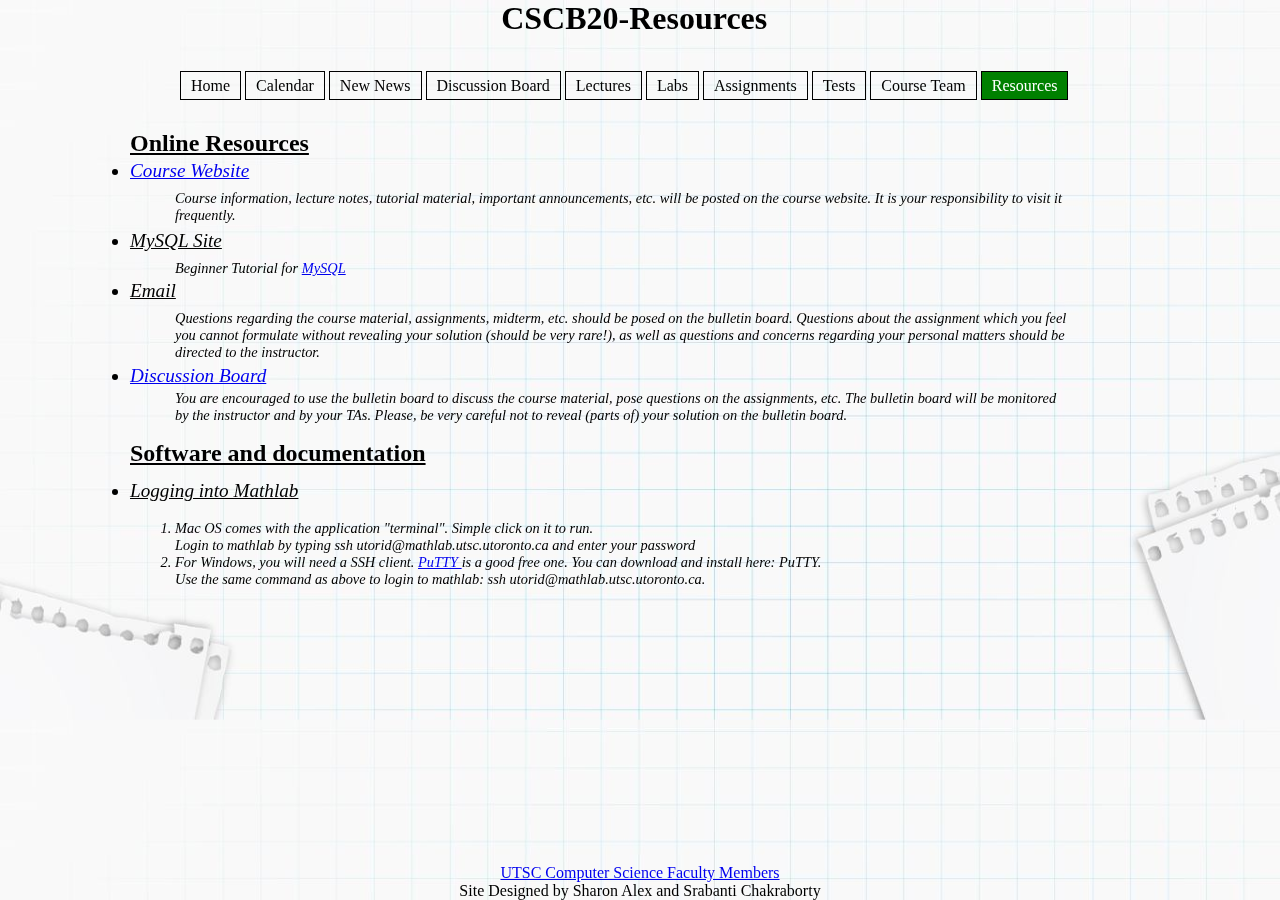
<file: src/ResourcesPage.html>
<!DOCTYPE html>
<html>
<head>
    <title> </title>
     <link rel="stylesheet" type="text/css" href="ResourcesPage.css">
     <meta charset="UTF-8">
     <meta name="viewport" content="width=device-width, initial-scale=1">
</head>
<body>
    <div class = "header">
        <h1 ><b>  CSCB20-Resources</b></h1>
    </div>
    <div class="buttons">
        <nav>
        <li><a href="index.html">Home</a></li>
        <li><a href="Calendar.html">Calendar</a></li>
        <li><a href="New_News.html">New News</a></li>
        <li><a href="Discussion_Board.html">Discussion Board</a></li>
        <li><a href="Lectures.html">Lectures</a></li>
        <li><a href="LabsPage.html">Labs</a></li>
        <li><a href="AssignmentsPage.html">Assignments</a></li>
        <li><a href="Tests.html">Tests</a></li>
        <li><a href="CourseTeamPage.html">Course Team</a></li>
        <li class="active"><a href="#Resources">Resources</a></li>
    </nav>
    </div>
	<div id="header1">
		<h2><u><b>Online Resources</b></u></h2>
	</div>
	<div id="para1">
	<ul>
		<li><a href="index.html">Course Website</a></li>
	</ul>
</div>
<div id="para2">
	<p>Course information, lecture notes, tutorial material, important announcements, etc. will be posted on the course website. It is your responsibility to visit it frequently.</p>
</div>
<div id="para3">
	<ul>
		<li><u>MySQL Site</u></li>
	</ul>
</div>
<div id="para4">
	<p>Beginner Tutorial for <a href="https://code.tutsplus.com/articles/sql-for-beginners--net-8200">MySQL</a></p>
</div>
<div id="para5">
	<ul>
		<li><u>Email</u></li>
	</ul>
</div>
<div id="para6">
	<p>Questions regarding the course material, assignments, midterm, etc. should be posed on the bulletin board. Questions about the assignment which you feel you cannot formulate without revealing your solution (should be very rare!), as well as questions and concerns regarding your personal matters should be directed to the instructor.</p>
</div>
<div id="para7">
	<ul>
		<li><a href="https://piazza.com">Discussion Board</a></li>
	</ul>
</div>
<div id="para8">
	<p>You are encouraged to use the bulletin board to discuss the course material, pose questions on the assignments, etc. The bulletin board will be monitored by the instructor and by your TAs. Please, be very careful not to reveal (parts of) your solution on the bulletin board.</p>
</div>
<div id="header2">
		<h2><u><b>Software and documentation</b></u></h2>
	</div>
	<div id="para9">
	<ul>
		<li><u>Logging into Mathlab</u></li>
	</ul>
</div>
<div id="para10">
	<ol>
		<li>Mac OS comes with the application "terminal". Simple click on it to run. </li>
		<p>Login to mathlab by typing ssh utorid@mathlab.utsc.utoronto.ca and enter your password</p>
		<li>For Windows, you will need a SSH client. <a href="https://www.putty.org">PuTTY </a>is a good free one. You can download and install here: PuTTY.</li>
		<p> Use the same command as above to login to mathlab: ssh utorid@mathlab.utsc.utoronto.ca.</p>

	</ol>
</div>
<div class="footer">
        <p><a href= "https://www.utsc.utoronto.ca/cms/faculty-of-computer-science"> UTSC Computer Science Faculty Members</a></p>
        <p>Site Designed by Sharon Alex and Srabanti Chakraborty</p>
    </div>
</body>
</html>
</file>
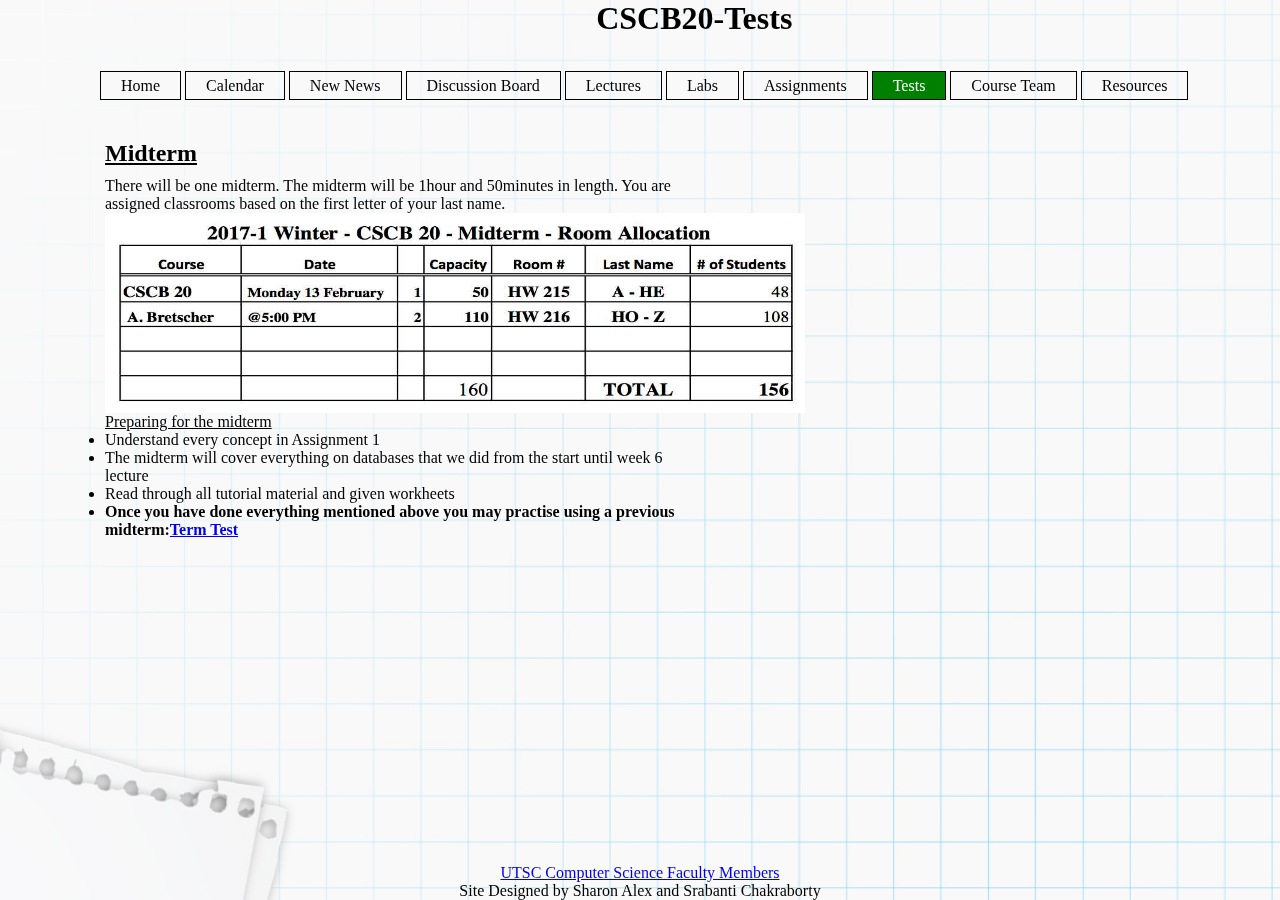
<file: src/Tests.html>
<DOCTYPE html>
<html>
<head>
<link rel="stylesheet" href="Tests.css" type="text/css">
<meta charset="UTF-8">
<meta name="viewport" content="width=device-width, initial-scale=1">
</head>
<body>
	<header>
		<h1>CSCB20-Tests</h1>
	</header>
	<nav>
		<li><a href="index.html">Home</a></li>
		<li><a href="Calendar.html">Calendar</a></li>
		<li><a href="New_News.html">New News</a></li>
		<li><a href="Discussion_Board.html">Discussion Board</a></li>
		<li><a href="Lectures.html">Lectures</a></li>
		<li><a href="LabsPage.html">Labs</a></li>
        <li><a href="AssignmentsPage.html">Assignments</a></li>
        <li class="active"><a href="#Tests">Tests</a></li>
        <li><a href="CourseTeamPage.html">Course Team</a></li>
        <li><a href="ResourcesPage.html">Resources</a></li>
    </nav>
	<div class="content">
		<h2><u>Midterm</u></h2>
		<article>There will be one midterm. The midterm will be 1hour and 50minutes in length. 
		You are assigned classrooms based on the first letter of your last name.
		<img src="room_allocation.png" alt="midterm rooms" width="700" height="200" align="left">
		<p><u>Preparing for the midterm</u></p>
		 <ul>
		 	<li>Understand every concept in Assignment 1</li>
		 	<li>The midterm will cover everything on databases that we did from the start until week 6 lecture</li>
		 	<li>Read through all tutorial material and given workheets</li>
		 	<li><b>Once you have done everything mentioned above you may practise using a previous midterm:<a href= "testA.pdf">Term Test</a></b></li>
		 </ul> 
	    </article>
	</div>
	<div class="footer">
		<p><a href= "https://www.utsc.utoronto.ca/cms/faculty-of-computer-science"> UTSC Computer Science Faculty Members</a></p>
		<p>Site Designed by Sharon Alex and Srabanti Chakraborty</p>
	</div>
</body>
</html>
</file>
<file: src/index.css>
* {
    font-family: Century Gothic;
    margin: 0;
    padding: 0;
}

body {
      background-color: white;
      margin: 0;
      padding:0;
      background-image: url("img_back.png");
      position: fixed;
      background-size: cover;
}

header{
	margin-bottom: 10px;
}

h1{
	text-align: center;
	margin-left: 200px;
}

nav{
	list-style-type: none;
	margin-left: 100px;
	margin-top: 30px;

}

nav li{
	display: inline-block;
	padding-top: 10px;
	padding-bottom: 10px;
}

nav li a{
	text-decoration: none;
	color: black;
	padding: 5px 20px;
	border: 1px solid black;
}

nav li.active a{
  background-color: green;
  color: white;
}

nav li a:hover{
  background-color: green;
  color: white;
}

.content{
	text-align: center;
	margin-left: 5px;
	margin-top: 35px;
	margin-right: 5px;
}

.content h2{
	margin-bottom: 10px;
	text-align: left;
	margin-left: 100px;
}

.content article{
	width: 600px;
	text-align: left; 
	margin-left: 100px;
	margin-bottom: 25px;
}

.footer {
   position: fixed;
   left: 0;
   bottom: 0;
   width: 100%;
   color: black;
   text-align: center;
}
</file>
<file: src/AssignmentsPage.css>
@media all and (min-width: 800px){
* {
    font-family:'Century Gothic','Futura',san-serif;
    margin: 0;
    padding: 0;
}
body {
      background-color: white;
      margin: 0;
      padding:0;
      background-image: url("b20pic.jpg");
      position: fixed;
      background-size: cover;
}
.header{
	text-align: center;
	
}

h1{
	text-align: center;
	margin-left: 200px;
}

.buttons{
	text-align: center;

}

nav{
	list-style-type: none;
	margin-left: 180px;
	margin-top: 30px;

}

nav li{
	display: inline-block;
	padding-top: 10px;
	padding-bottom: 10px;
}

nav li a{
	text-decoration: none;
	color: black;
	padding: 5px 10px;
	border: 1px solid black;
}

nav li.active a{
  background-color: green;
  color: white;
}

nav li a:hover{
  background-color: green;
  color: white;
}
.content{
	text-align: center;
	margin-left: 5px;
	margin-top: 30px;
	margin-right: 5px;
}

.content h2{
	margin-bottom: 10px;
	text-align: left;
	margin-left: 100px;
}

.content article{
	width: 600px;
	text-align: left; 
	margin-left: 100px;
	margin-bottom: 10px;
}
}

.Assignments{
	display: table;
	margin-left: auto;
	margin-right: auto;
	margin-top: 20px;
	width: 60%;

}
.Heading{
	display: table-row;
	font-weight: bold;
	text-align: center;
	font-family:'Century Gothic','Futura',san-serif;
    font-style: italic;
    font-size: 0.9em;
    vertical-align: middle;
}
.Rows{
	display: table-row;
	text-align: center;
	left: 20px;
	font-family:'Century Gothic','Futura',san-serif;
    font-style: italic;
    font-size: 0.9em;
    vertical-align: middle;
}
.CellNames{
	display: table-cell;
	border:solid;
	text-align: center;
	vertical-align: middle;
}
@media all and (min-width: 800px){
.footer {
   position: fixed;
   left: 0;
   bottom: 0;
   width: 100%;
   color: black;
   text-align: center;
}
}
</file>
<file: src/Calendar.css>
* {
    font-family: Century Gothic;
    margin: 0;
    padding: 0;
}

body {
      background-color: white;
      margin: 0;
      padding:0;
      background-image: url("img_back.png");
      position: fixed;
      background-size: cover;
}

header{
	margin-bottom: 10px;
}

h1{
	text-align: center;
	margin-left: 200px;
}

nav{
	list-style-type: none;
	margin-left: 100px;
	margin-top: 30px;

}

nav li{
	display: inline-block;
	padding-top: 10px;
	padding-bottom: 10px;
}

nav li a{
	text-decoration: none;
	color: black;
	padding: 5px 20px;
	border: 1px solid black;
}

nav li.active a{
  background-color: green;
  color: white;
}

nav li a:hover{
  background-color: green;
  color: white;
}

.content{
	text-align: center;
	margin-left: 5px;
	margin-top: 35px;
	margin-right: 5px;
}

.content h2{
	margin-bottom: 10px;
	text-align: left;
	margin-left: 100px;
}

.content article{
	width: 600px;
	text-align: left; 
	margin-left: 100px;
}

.footer {
   position: fixed;
   left: 0;
   bottom: 0;
   width: 100%;
   color: black;
   text-align: center;
}
</file>
<file: src/CourseTeamPage.css>
@media all and (min-width: 800px){
* {
    font-family:'Century Gothic','Futura',san-serif;
    margin: 0;
    padding: 0;
}
body {
      background-color: white;
      margin: 0;
      padding:0;
      background-image: url("b20pic.jpg");
      position: fixed;
      background-size: cover;
}
.header{
	text-align: center;
	
}

h1{
	text-align: center;
	margin-left: 200px;
}

.buttons{
	text-align: center;

}

nav{
	list-style-type: none;
	margin-left: 180px;
	margin-top: 30px;

}

nav li{
	display: inline-block;
	padding-top: 10px;
	padding-bottom: 10px;
}

nav li a{
	text-decoration: none;
	color: black;
	padding: 5px 10px;
	border: 1px solid black;
}

nav li.active a{
  background-color: green;
  color: white;
}

nav li a:hover{
  background-color: green;
  color: white;
}
.content{
	text-align: center;
	margin-left: 5px;
	margin-top: 35px;
	margin-right: 5px;
}

.content h2{
	margin-bottom: 10px;
	text-align: left;
	margin-left: 100px;
}

.content article{
	width: 600px;
	text-align: left; 
	margin-left: 100px;
	margin-bottom: 20px;
}
}

.CourseTeam{
	display: table;
	margin-left: auto;
	margin-right: auto;
	margin-top: 20px;
	width: 60%;

}
.Heading{
	display: table-row;
	font-weight: bold;
	text-align: center;
	font-family:'Century Gothic','Futura',san-serif;
    font-style: italic;
    font-size: 0.9em;
    vertical-align: middle;
}
.Rows{
	display: table-row;
	text-align: center;
	left: 20px;
	font-family:'Century Gothic','Futura',san-serif;
    font-style: italic;
    font-size: 0.9em;
    vertical-align: middle;
}
.CellNames{
	display: table-cell;
	border:solid;
	text-align: center;
	vertical-align: middle;
}
.footer {
   position: fixed;
   left: 0;
   bottom: 0;
   width: 100%;
   color: black;
   text-align: center;
}
@media all and (min-width: 800px){
.footer {
   position: fixed;
   left: 0;
   bottom: 0;
   width: 100%;
   color: black;
   text-align: center;
}
}
</file>
<file: src/Discussion_Board.css>
* {
    font-family: Century Gothic;
    margin: 0;
    padding: 0;
}

body {
      background-color: white;
      margin: 0;
      padding:0;
      background-image: url("img_back.png");
      position: fixed;
      background-size: cover;
}

header{
	margin-bottom: 10px;
}

h1{
	text-align: center;
	margin-left: 200px;
}

nav{
	list-style-type: none;
	margin-left: 100px;
	margin-top: 30px;

}

nav li{
	display: inline-block;
	padding-top: 10px;
	padding-bottom: 10px;
}

nav li a{
	text-decoration: none;
	color: black;
	padding: 5px 20px;
	border: 1px solid black;
}

nav li.active a{
  background-color: green;
  color: white;
}

nav li a:hover{
  background-color: green;
  color: white;
}

.content{
	text-align: center;
	margin-left: 5px;
	margin-top: 35px;
	margin-right: 5px;
}

.content h2{
	margin-bottom: 10px;
	text-align: left;
	margin-left: 100px;
}

.content article{
	width: 600px;
	text-align: left; 
	margin-left: 100px;
	margin-bottom: 20px;
}

.content form textarea {
    font-size: 16px;
    border-radius: 5px;
    border: 1px solid black;
    padding: 7px 12px 7px 12px;
    margin: 10px 0 10px 0;
    width: 80%;
    height: 20%;
    box-sizing: border-box;
}

.footer {
   position: fixed;
   left: 0;
   bottom: 0;
   width: 100%;
   color: black;
   text-align: center;
}
</file>
<file: src/LabsPage.css>
@media all and (min-width: 800px){
* {
    font-family:'Century Gothic','Futura',san-serif;
    margin: 0;
    padding: 0;
}
body {
      background-color: white;
      margin: 0;
      padding:0;
      background-image: url("b20pic.jpg");
      position: fixed;
      background-size: cover;
}
.header{
	text-align: center;
	
}

h1{
	text-align: center;
	margin-left: 200px;
}

.buttons{
	text-align: center;

}

nav{
	list-style-type: none;
	margin-left: 180px;
	margin-top: 30px;

}

nav li{
	display: inline-block;
	padding-top: 10px;
	padding-bottom: 10px;
}

nav li a{
	text-decoration: none;
	color: black;
	padding: 5px 10px;
	border: 1px solid black;
}

nav li.active a{
  background-color: green;
  color: white;
}

nav li a:hover{
  background-color: green;
  color: white;
}
.content{
	text-align: center;
	margin-left: 5px;
	margin-top: 35px;
	margin-right: 5px;
}

.content h2{
	margin-bottom: 10px;
	text-align: left;
	margin-left: 100px;
}

.content article{
	width: 600px;
	text-align: left; 
	margin-left: 100px;
	margin-bottom: 20px;
}
}
.Labs{
	display: table;
	margin-left: auto;
	margin-right: auto;
	margin-top: 20px;
	width: 60%;

}
.Heading{
	display: table-row;
	font-weight: bold;
	text-align: center;
	font-family:'Century Gothic','Futura',san-serif;
    font-style: italic;
    font-size: 0.9em;
    vertical-align: middle;
}
.Rows{
	display: table-row;
	text-align: center;
	left: 20px;
	font-family:'Century Gothic','Futura',san-serif;
    font-style: italic;
    font-size: 0.9em;
    vertical-align: middle;
}
.CellNames{
	display: table-cell;
	border:solid;
	text-align: center;
	vertical-align: middle;
}
@media all and (min-width: 800px){
.footer {
   position: fixed;
   left: 0;
   bottom: 0;
   width: 100%;
   color: black;
   text-align: center;
}
}
</file>
<file: src/Lectures.css>
* {
    font-family: Century Gothic;
    margin: 0;
    padding:0;
}

body {
      background-color: white;
      margin: 0;
      padding:0;
      background-image: url("img_back.png");
      background-size: cover;
      position: absolute;
}

header{
	margin-bottom: 10px;
}

h1{
	text-align: center;
	margin-left: 200px;
}

nav{
	list-style-type: none;
	margin-left: 100px;
	margin-top: 30px;

}

nav li{
	display: inline-block;
	padding-top: 10px;
	padding-bottom: 10px;
}

nav li a{
	text-decoration: none;
	color: black;
	padding: 5px 20px;
	border: 1px solid black;
}

nav li.active a{
  background-color: green;
  color: white;
}

nav li a:hover{
  background-color: green;
  color: white;
}

.content{
	text-align: center;
	margin-left: 5px;
	margin-top: 35px;
	margin-right: 5px;
}

.content h2{
	margin-bottom: 10px;
	text-align: left;
	margin-left: 100px;
}

.content article{
	width: 600px;
	text-align: left; 
	margin-left: 100px;
	margin-bottom: 30px;
}

.content article div.MyTable{
	display: table;
}

.content article div.MyTable .MyTable-Tr{
	display: table-row;
}

.content article div.MyTable .MyTable-Tr .MyTable-Td{
	display: table-cell;
	padding: 35px;
	border-bottom: 1px solid black;
	border-top: 1px solid black;
	border-left: 1px solid black;
	border-right: 1px solid black;
}

.content article div.MyTable .title{
	font-weight: bold;

}

.footer {
   position: relative;
   bottom: 0;
   width: 100%;
   color: black;
   text-align: center;
   margin-left: 200px;
}
</file>
<file: src/New_News.css>
* {
    font-family: Century Gothic;
    margin: 0;
    padding: 0;
}

body {
      background-color: white;
      margin: 0;
      padding:0;
      background-image: url("img_back.png");
      position: fixed;
      background-size: cover;
}

header{
	margin-bottom: 10px;
}

h1{
	text-align: center;
	margin-left: 200px;
}

nav{
	list-style-type: none;
	margin-left: 100px;
	margin-top: 30px;

}

nav li{
	display: inline-block;
	padding-top: 10px;
	padding-bottom: 10px;
}

nav li a{
	text-decoration: none;
	color: black;
	padding: 5px 20px;
	border: 1px solid black;
}

nav li.active a{
  background-color: green;
  color: white;
}

nav li a:hover{
  background-color: green;
  color: white;
}

.content{
	text-align: center;
	margin-left: 5px;
	margin-top: 35px;
	margin-right: 5px;
}

.content h2{
	margin-bottom: 10px;
	text-align: left;
	margin-left: 100px;
}

.content article{
	width: 600px;
	text-align: left; 
	margin-left: 100px;
	margin-bottom: 20px;
}

.footer {
   position: fixed;
   left: 0;
   bottom: 0;
   width: 100%;
   color: black;
   text-align: center;
}
</file>
<file: src/ResourcesPage.css>
@media all and (min-width: 800px){
* {
    font-family:'Century Gothic','Futura',san-serif;
    margin: 0;
    padding: 0;
}
body {
      background-color: white;
      margin: 0;
      padding:0;
      background-image: url("b20pic.jpg");
      position: fixed;
      background-size: cover;
}
.header{
    text-align: center;
    
}

h1{
    text-align: center;
    margin-left: 200px;
}

.buttons{
    text-align: center;

}

nav{
    list-style-type: none;
    margin-left: 180px;
    margin-top: 30px;

}

nav li{
    display: inline-block;
    padding-top: 10px;
    padding-bottom: 10px;
}

nav li a{
    text-decoration: none;
    color: black;
    padding: 5px 10px;
    border: 1px solid black;
}

nav li.active a{
  background-color: green;
  color: white;
}

nav li a:hover{
  background-color: green;
  color: white;
}

#header1{
    position: absolute;
    left: 130px;
    top: 130px;
    font-family:'Century Gothic','Futura',san-serif;
    color: black;
}

#para1{
	position: absolute;
	top: 160px;
    left: 130px;
    font-family:'Century Gothic','Futura',san-serif;
    font-style: italic;
    font-size: 1.2em;
    color: black;
   
}

#para2{
	position: absolute;
	top: 190px;
    left: 175px;
    font-family:'Century Gothic','Futura',san-serif;
    font-style: italic;
    font-size: 0.9em;
}
#para3{
    position: absolute;
	top: 230px;
    left: 130px;
    font-family:'Century Gothic','Futura',san-serif;
    font-style: italic;
    font-size: 1.2em;
    color: black;
}
#para4{
	position: absolute;
	top: 260px;
    left: 175px;
    font-family:'Century Gothic','Futura',san-serif;
    font-style: italic;
    font-size: 0.9em;
}
#para5{
    position: absolute;
	top: 280px;
    left: 130px;
    font-family:'Century Gothic','Futura',san-serif;
    font-style: italic;
    font-size: 1.2em;
    color: black;
}
#para6{
	position: absolute;
	top: 310px;
    left: 175px;
    font-family:'Century Gothic','Futura',san-serif;
    font-style: italic;
    font-size: 0.9em;
}
#para7{
	display: flex;
    position: absolute;
	top: 365px;
    left: 130px;
    font-family:'Century Gothic','Futura',san-serif;
    font-style: italic;
    font-size: 1.2em;
    color: black;
}
#para8{
	display: flex;
	position: absolute;
	top: 390px;
    left: 175px;
    font-family:'Century Gothic','Futura',san-serif;
    font-style: italic;
    font-size: 0.9em;
}
#header2{
	position: absolute;
    left: 130px;
    top:440px;
    font-family:'Century Gothic','Futura',san-serif;
    color: black;

}
#para9{
	display: flex;
    position: absolute;
	top: 480px;
    left: 130px;
    font-family:'Century Gothic','Futura',san-serif;
    font-style: italic;
    font-size: 1.2em;
    color: black;
}
#para10{
	display: flex;
	position: absolute;
	top: 520px;
    left: 175px;
    font-family:'Century Gothic','Futura',san-serif;
    font-style: italic;
    font-size: 0.9em;
}
.footer {
   position: fixed;
   left: 0;
   bottom: 0;
   width: 100%;
   color: black;
   text-align: center;
}

}
</file>
<file: src/Tests.css>
* {
    font-family: Century Gothic;
    margin: 0;
    padding: 0;
}

body {
      background-color: white;
      margin: 0;
      padding:0;
      background-image: url("img_back.png");
      position: fixed;
      background-size: cover;
}

header{
	margin-bottom: 10px;
}

h1{
	text-align: center;
	margin-left: 200px;
}

nav{
	list-style-type: none;
	margin-left: 100px;
	margin-top: 30px;

}

nav li{
	display: inline-block;
	padding-top: 10px;
	padding-bottom: 10px;
}

nav li a{
	text-decoration: none;
	color: black;
	padding: 5px 20px;
	border: 1px solid black;
}

nav li.active a{
  background-color: green;
  color: white;
}

nav li a:hover{
  background-color: green;
  color: white;
}

.content{
	text-align: center;
	margin-left: 5px;
	margin-top: 35px;
	margin-right: 5px;
}

.content h2{
	margin-bottom: 10px;
	text-align: left;
	margin-left: 100px;
}

.content article{
	width: 600px;
	text-align: left; 
	margin-left: 100px;
}

.footer {
   position: fixed;
   left: 0;
   bottom: 0;
   width: 100%;
   color: black;
   text-align: center;
}
</file>
